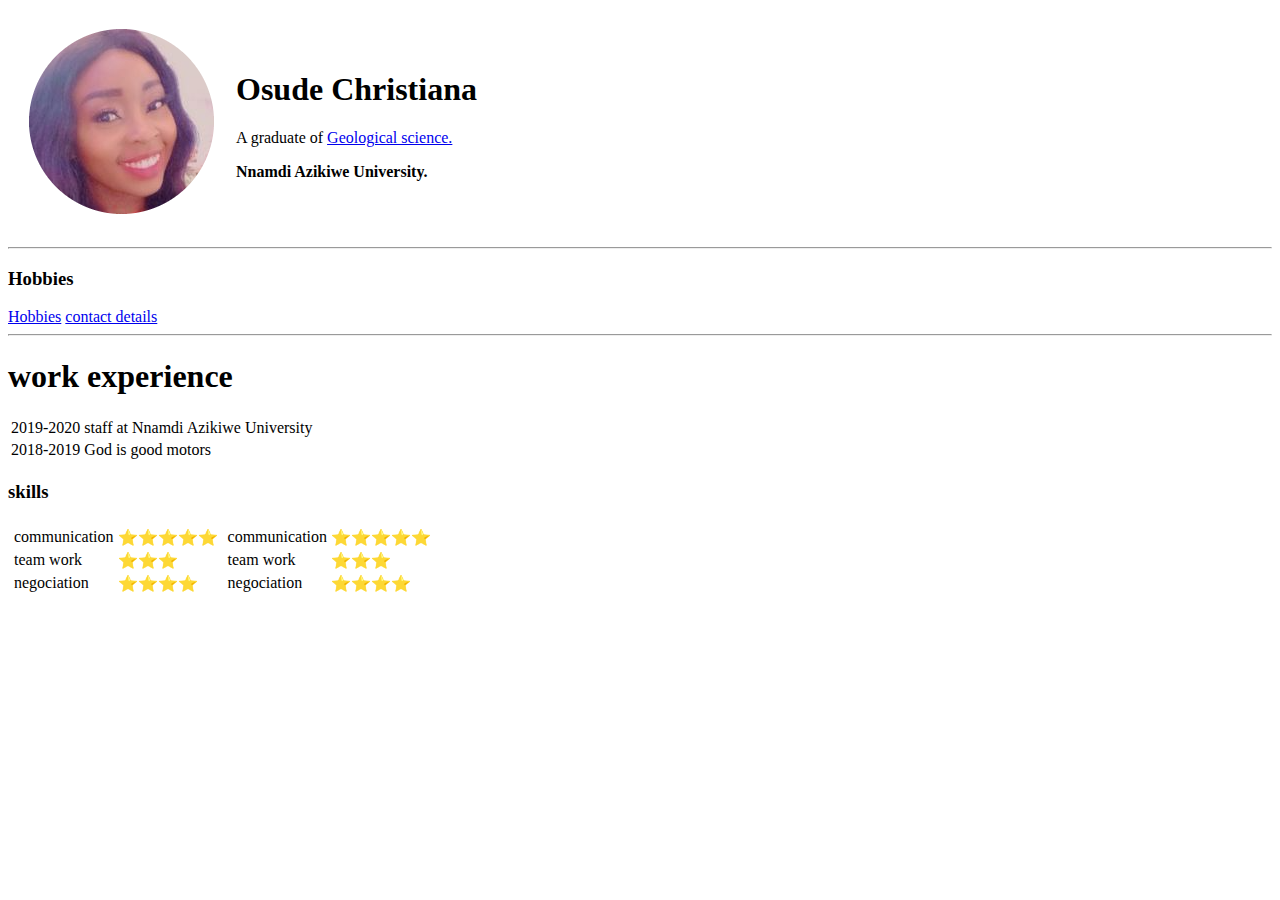
<file: index.html>
<!DOCTYPE html>
<html lang="en" dir="ltr">
  <head>
    <meta charset="utf-8">
    <title>Kiara's profile</title>
  <link rel="stylesheet" href="C:\Users\HPRob\Desktop\web development\css\styles.css">
  </head>

    <body>
    <table cellspacing=20>
      <tr>
        <td><img src="kiara-modified.png" alt="Christiana profile picture"></td>
        <td>
          <h1>Osude Christiana</h1>
          <p>A graduate of <a href="http://www.unizik.com">Geological science.</a></p>
          <p><strong>Nnamdi Azikiwe University.</strong></p>
        </td>
      </tr>
    </table>

    <hr>
    <h3>Hobbies</h3>
    <a href="hobbies.html">Hobbies</a>
    <a href="contact detail.html">contact details</a>
    <hr>
    <h1>work experience</h1>
    <table>
      <tr>
        <td>2019-2020</td>
        <td> staff at Nnamdi Azikiwe University</td>
      </tr>
      <tr>
        <td>2018-2019</td>
        <td>God is good motors</td>
      </tr>

    </table>
    <h3>skills</h3>
    <table>
      <tr>
        <td>
          <table>
            <tr>
              <td>communication</td>
              <td>⭐⭐⭐⭐⭐</td>
            </tr>
            <tr>
              <td>team work</td>
              <td>⭐⭐⭐</td>
            </tr>
            <tr>
              <td>negociation</td>
              <td>⭐⭐⭐⭐</td>
            </tr>
          </table>
        </td>
        <td>
          <table>
            <tr>
              <td>communication</td>
              <td>⭐⭐⭐⭐⭐</td>
            </tr>
            <tr>
              <td>team work</td>
              <td>⭐⭐⭐</td>
            </tr>
            <tr>
              <td>negociation</td>
              <td>⭐⭐⭐⭐</td>
            </tr>
          </table>
        </td>
      </tr>
    </table>

  </body>
</html>
</file>
